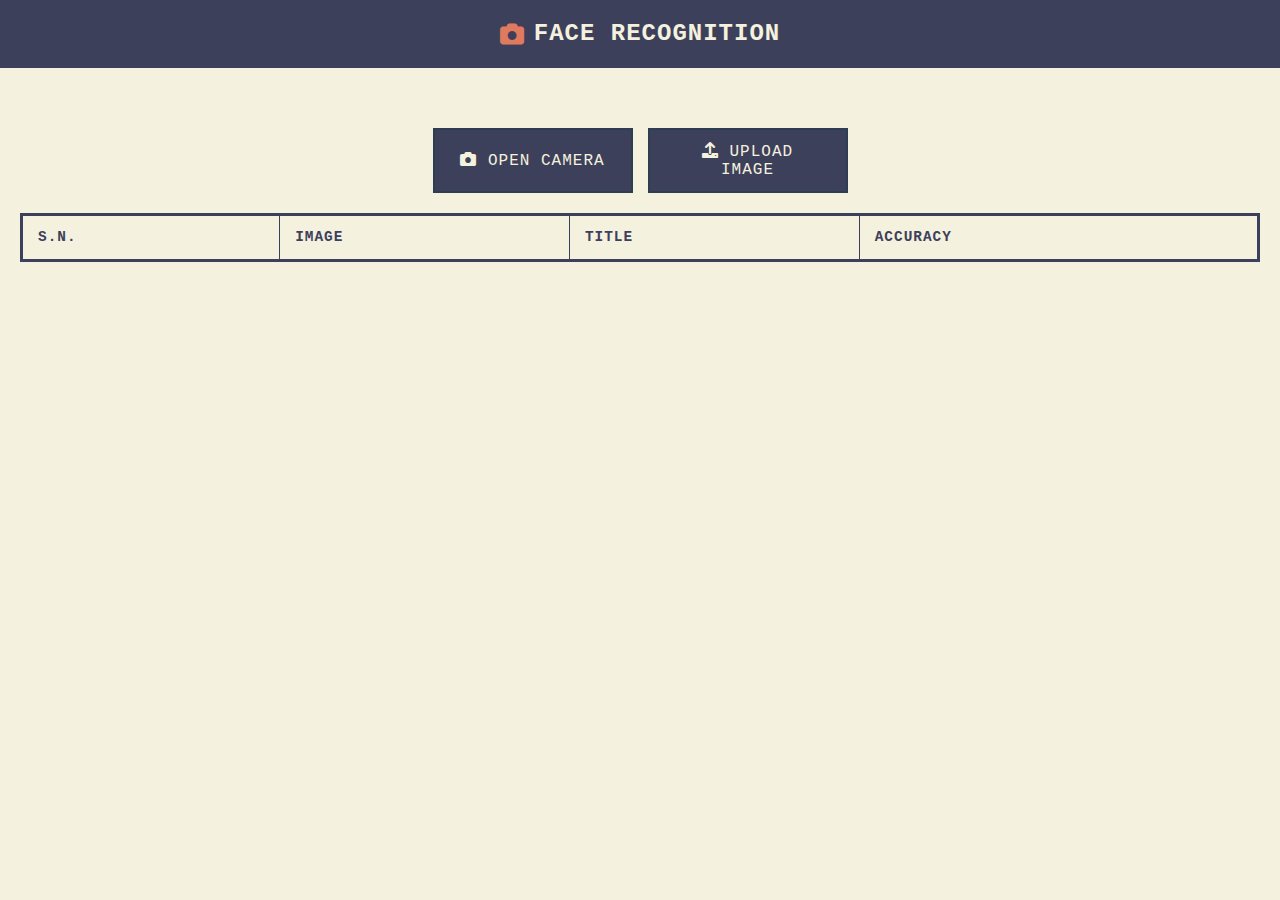
<file: frontend/index.html>
<!DOCTYPE html>
<html lang="en">
  <head>
    <meta charset="UTF-8" />
    <meta name="viewport" content="width=device-width, initial-scale=1.0" />
    <title>Face Recognition Capture</title>
    <link
      rel="icon"
      href="./favicorn.png"
      type="image/png"
    />
    <link
      href="https://cdnjs.cloudflare.com/ajax/libs/font-awesome/6.0.0-beta3/css/all.min.css"
      rel="stylesheet"
    />
    <link rel="stylesheet" href="./style.css" />
  </head>
  <body>
    <!-- Navbar -->
    <div class="navbar">
      <i class="fas fa-camera"></i>
      <h1>Face Recognition</h1>
    </div>

    <!-- Main Container -->
    <div class="container">
      <div class="preview-container">
        <video id="webcam" autoplay></video>
        <img id="imagePreview" alt="Preview Image" />
      </div>

      <div class="btn-container">
        <button class="capture-btn" id="captureBtn">
          <i class="fas fa-camera"></i> Open Camera
        </button>
        <button
          class="upload-btn"
          onclick="document.getElementById('fileInput').click()"
        >
          <i class="fas fa-upload"></i> Upload Image
        </button>
        <button
          class="match-btn"
          id="matchBtn"
          onclick="sendImage()"
          style="display: none"
        >
          <i class="fas fa-search"></i> Match
        </button>
        <input
          type="file"
          id="fileInput"
          accept="image/*"
          style="display: none"
          onchange="previewUploadedImage(event)"
        />
      </div>

      <div id="matches"></div>
      <div id="result"></div>
      <div id="errorText"></div>
      <table id="matched-images">
        <thead>
          <tr>
            <th>S.N.</th>
            <th>Image</th>
            <th>Title</th>
            <th>Accuracy</th>
          </tr>
        </thead>
        <tbody></tbody>
      </table>
    </div>
    <script src="./script.js"></script>
  </body>
</html>
</file>
<file: frontend/style.css>
:root {
  --background-color: #f4f1de;
  --primary-color: #3d405b;
  --secondary-color: #e07a5f;
  --accent-color: #81b29a;
  --text-color: #2c3e50;
  --highlight-color: #f2cc8f;
}

* {
  box-sizing: border-box;
  margin: 0;
  padding: 0;
  font-family: "Courier New", Courier, monospace;
}

body {
  background-color: var(--background-color);
  color: var(--text-color);
  line-height: 1.6;
  margin: 0;
  padding: 0;
}

.navbar {
  background-color: var(--primary-color);
  color: var(--background-color);
  padding: 15px 20px;
  text-align: center;
  position: sticky;
  top: 0;
  z-index: 1000;
  display: flex;
  align-items: center;
  justify-content: center;
  gap: 10px;
}

.navbar i {
  color: var(--secondary-color);
  font-size: 1.5rem;
}

.navbar h1 {
  margin: 0;
  font-size: 1.5rem;
  font-weight: 700;
  text-transform: uppercase;
  letter-spacing: 1px;
  color: var(--background-color);
}

.container {
  max-width: 100%;
  padding: 20px;
  margin: 20px auto;
  text-align: center;
}

.preview-container {
  display: flex;
  flex-wrap: wrap;
  justify-content: center;
  gap: 20px;
  margin-bottom: 20px;
}

#webcam,
#imagePreview {
  width: 100%;
  max-width: 300px;
  height: 300px;
  border: 3px solid var(--primary-color);
  object-fit: cover;
  display: none;
}

.btn-container {
  display: flex;
  justify-content: center;
  flex-wrap: wrap;
  gap: 15px;
  margin-bottom: 20px;
}

.capture-btn,
.upload-btn,
.match-btn {
  background-color: var(--primary-color);
  color: var(--background-color);
  border: 2px solid var(--text-color);
  padding: 12px 25px;
  font-size: 1rem;
  text-transform: uppercase;
  letter-spacing: 1px;
  cursor: pointer;
  position: relative;
  overflow: hidden;
  transition: all 0.3s ease;
  flex: 1;
  max-width: 200px;
}

.capture-btn:hover,
.upload-btn:hover,
.match-btn:hover {
  background-color: var(--secondary-color);
  color: var(--background-color);
}

table {
  width: 100%;
  margin-top: 20px;
  border-collapse: collapse;
  border: 3px solid var(--primary-color);
}
#errorText {
  color: red;
}
#result {
  font-size: 32px;
  font-weight: 600;
  color: green;
}
table th,
table td {
  padding: 10px 15px;
  text-align: left;
  border: 1px solid var(--primary-color);
  background-color: var(--background-color);
  font-size: 0.9rem;
}
table thead tr {
  color: var(--primary-color);
}

table thead {
  background-color: var(--primary-color);
  color: var(--background-color);
  text-transform: uppercase;
  letter-spacing: 1px;
}

table tbody tr:nth-child(even) {
  background-color: rgba(61, 64, 91, 0.05);
}

table tbody tr:hover {
  background-color: var(--highlight-color);
}

table img {
  width: 80px;
  height: 80px;
  object-fit: cover;
  border: 2px solid var(--secondary-color);
}

.accuracy-bar {
  width: 100%;
  height: 12px;
  background-color: var(--background-color);
  border: 1px solid var(--primary-color);
  overflow: hidden;
  margin-top: 5px;
}

.accuracy-bar span {
  display: block;
  height: 100%;
  background-color: var(--accent-color);
}

@media (max-width: 600px) {
  .navbar h1 {
    font-size: 1.2rem;
  }

  .capture-btn,
  .upload-btn,
  .match-btn {
    padding: 10px 20px;
    font-size: 0.9rem;
  }

  table th,
  table td {
    font-size: 0.8rem;
  }
}
</file>
